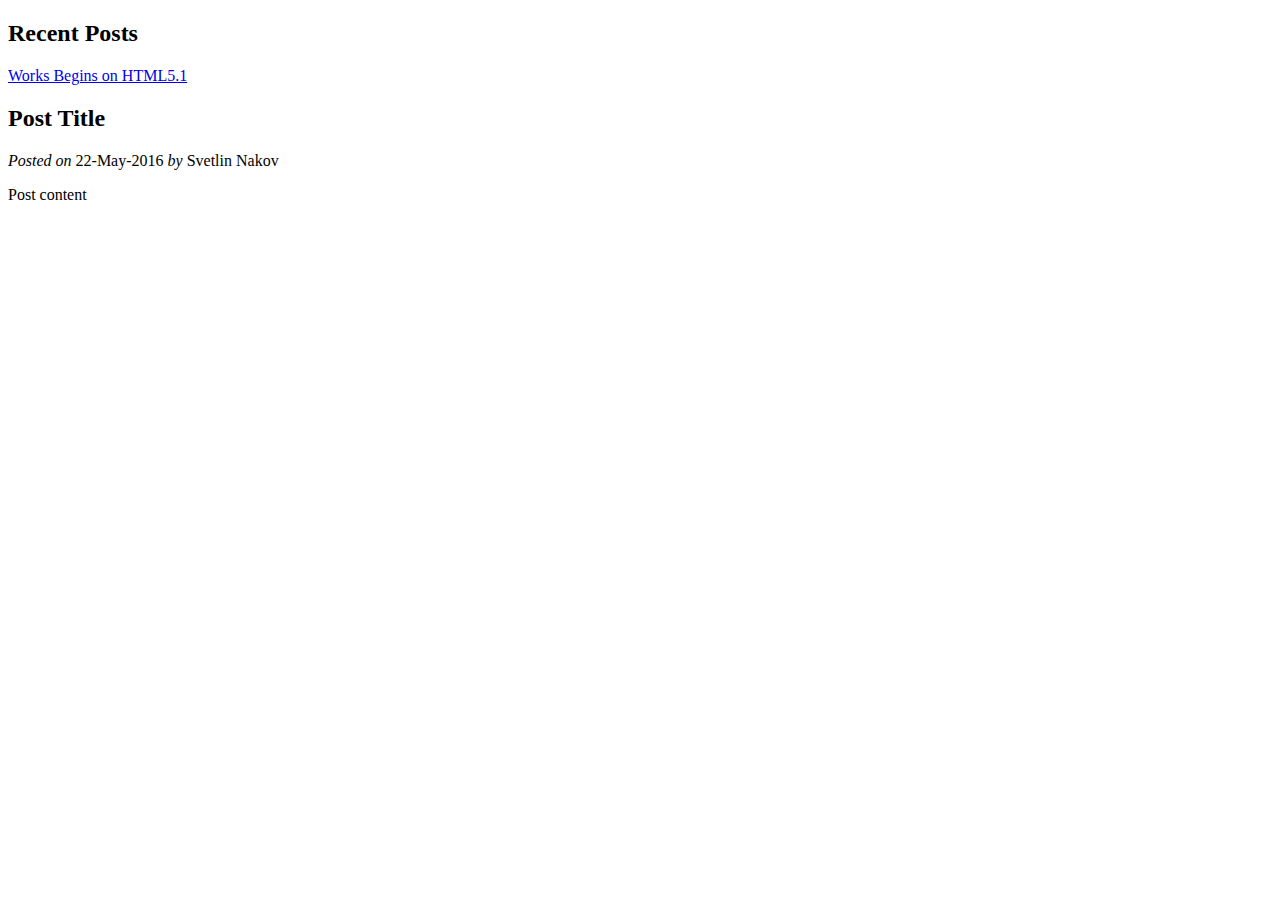
<file: target/classes/templates/index.html>
<!DOCTYPE html>
<html xmlns:th="http://www.thymeleaf.org">

    <head th:replace="layout :: site-head">
        <title>Welcome to Spring MVC Blog</title>
    </head>

    <body>
        <header th:replace="layout :: site-header" />
        <aside>
            <h2>Recent Posts</h2>
            <a href="#" th:each="p : ${latest5posts}" th:text="${p.title}" th:href="@{/posts/view/{id}/(id=${p.id})}">Works Begins on HTML5.1</a>
        </aside>
        <main id="posts">
            <article th:each="p : ${latest3posts}">
                <h2 class="title" th:text="${p.title}">Post Title</h2>
                <div class="date">
                    <i>Posted on</i>
                    <span th:text="${#dates.format(p.date, 'dd-MMM-yyyy')}">22-May-2016</span>
                    <span th:if="${p.author}" th:remove="tag">
                        <i>by</i>
                        <span th:text="${p.author.fullName != null ? p.author.fullName : p.author.username}">Svetlin Nakov</span>
                    </span>
                </div>
                <p class="content" th:utext="${p.body}">Post content</p>
            </article>
        </main>
        <footer th:replace="layout :: site-footer" />
    </body>

</html>
</file>
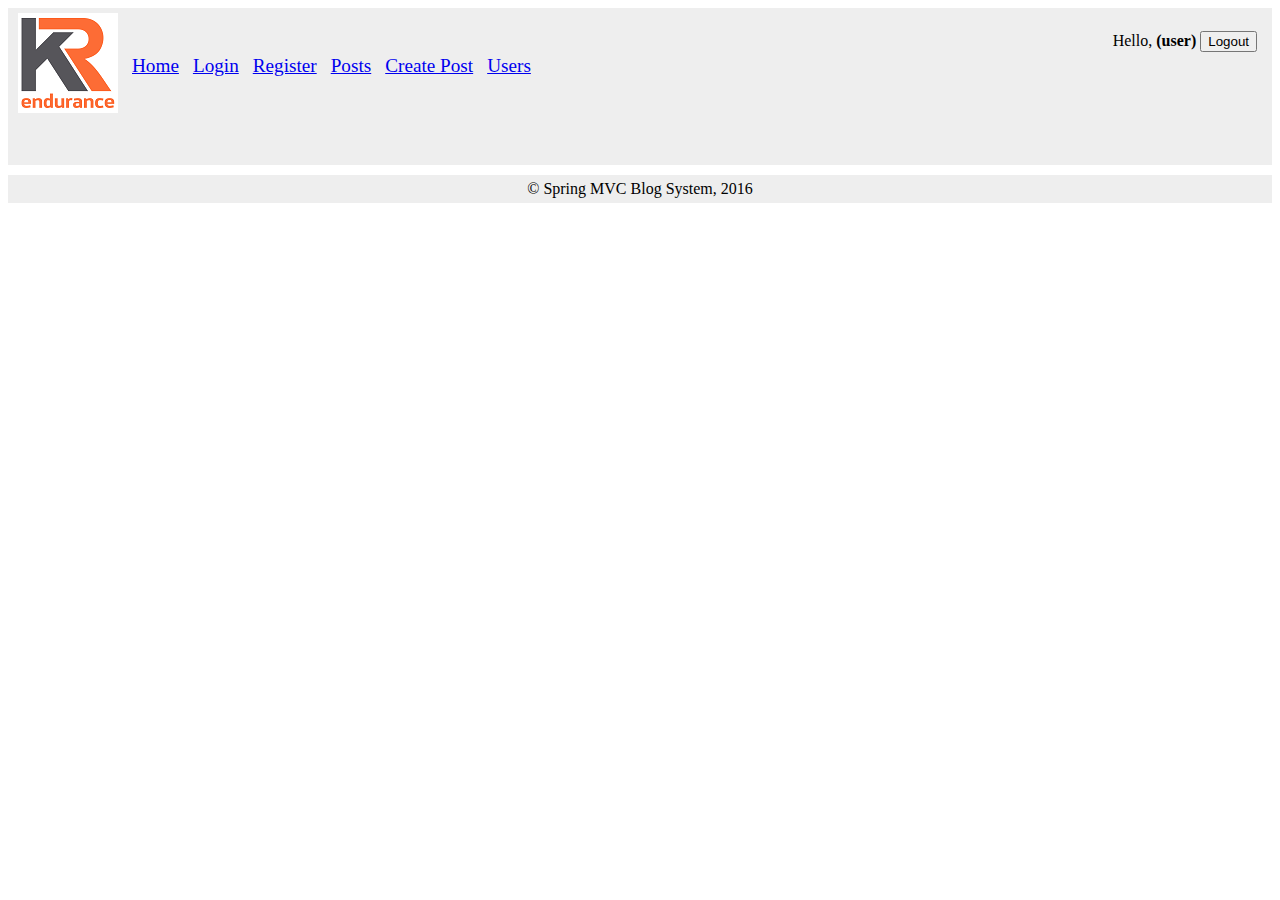
<file: target/classes/templates/layout.html>
<!DOCTYPE html>
<html xmlns:th="http://www.thymeleaf.org">
    <head th:fragment="site-head">
        <meta charset="UTF-8"/>
        <link rel="stylesheet" href="../public/css/styles.css" th:href="@{/css/styles.css}"/>
        <link rel="icon" href="../public/img/favicon.ico" th:href="@{/img/favicon.ico}"/>
        <script src="../public/js/jquery-3.3.1.min.js" th:src="@{/js/jquery-3.3.1.min.js}"></script>
        <script src="../public/js/blog-scripts.js" th:src="@{/js/blog-scripts.js}"></script>
        <meta th:include="this :: head" th:remove="tag"/>
    </head>
    <body>
        <header th:fragment="site-header" th:remove="tag">
            <header>
                <a href="index.html" th:href="@{/}"><img
                        src="../public/img/site-logo.png" th:src="@{/img/site-logo.png}" /></a>
                <a href="index.html" th:href="@{/}">Home</a>
                <a href="users/login.html" th:href="@{/users/login}">Login</a>
                <a href="users/register.html" th:href="@{/users/register}">Register</a>
                <a href="posts/index.html" th:href="@{/posts}">Posts</a>
                <a href="posts/create.html" th:href="@{/posts/create}">Create Post</a>
                <a href="users/index.html" th:href="@{/users}">Users</a>
                <div id="logged-in-info">
                    <span>Hello, <b>(user)</b></span>
                    <form method="post" th:action="@{/users/logout}">
                        <input type="submit" value="Logout"/>
                    </form>
                </div>
            </header>

            <ul id="messages" th:with="notifyMessages=${session[T(blog.services
          .NotificationServiceImpl).NOTIFY_MSG_SESSION_KEY]}">
                <li th:each="msg : ${notifyMessages}" th:text="${msg.text}"
                    th:class="${#strings.toLowerCase(msg.type)}">
                </li>
                <span th:if="${notifyMessages}" th:remove="all" th:text="${session.remove(
          T(blog.services.NotificationServiceImpl).NOTIFY_MSG_SESSION_KEY)}"></span>

            </ul>
        </header>
        <footer th:fragment="site-footer">
            &copy; Spring MVC Blog System, 2016
        </footer>
    </body>
</html>
</file>
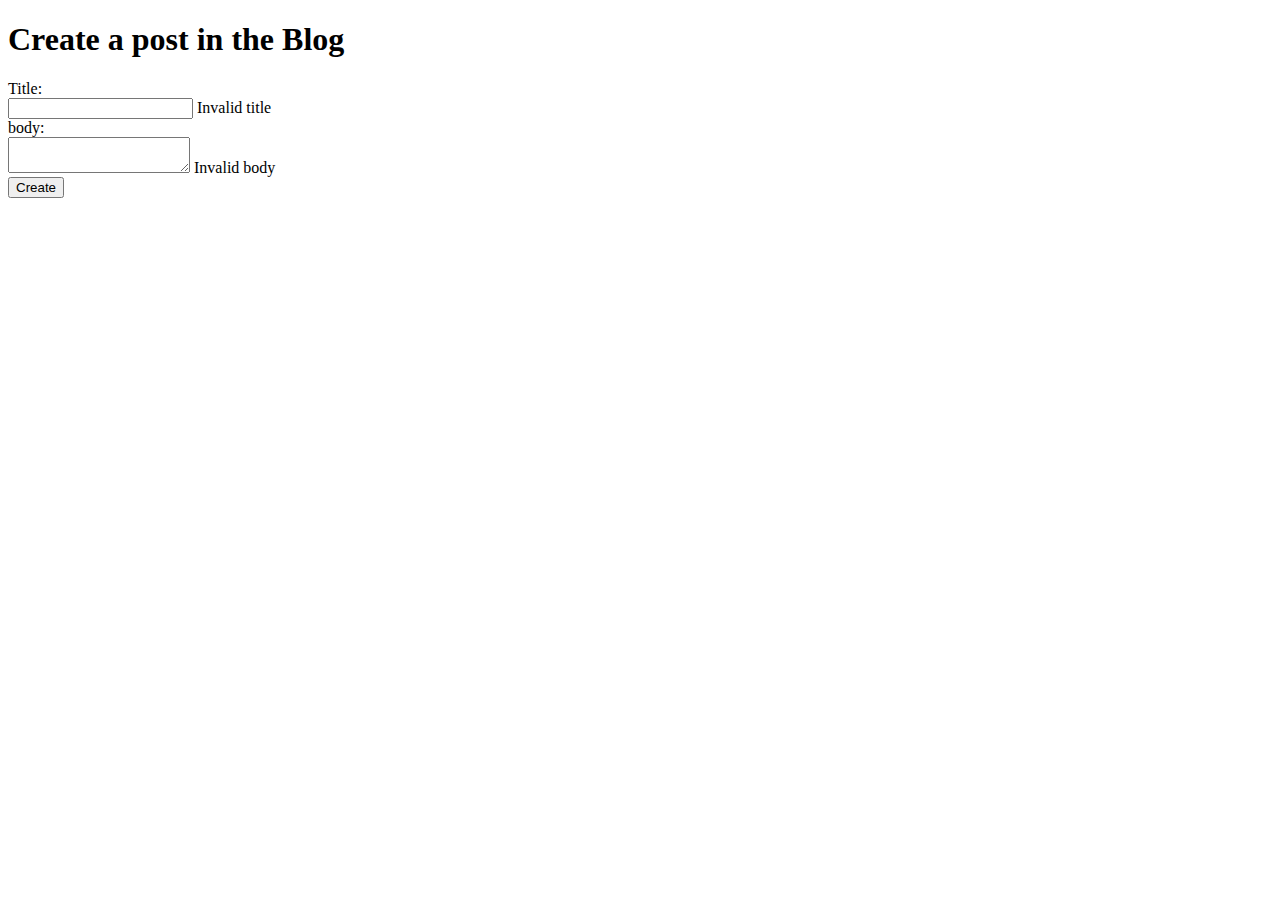
<file: target/classes/templates/posts/createpost.html>
<!DOCTYPE html>
<html xmlns:th="http://www.thymeleaf.org">

    <head th:replace="layout :: site-head">
        <title>Create Post</title>
    </head>

    <body>

        <header th:replace="layout :: site-header" />

        <h1>Create a post in the Blog</h1>

        <form method="post" th:object="${postForm}">
            <div><label for="title">Title:</label></div>
            <input id="title" type="text" name="title" th:value="*{title}" />
            <span class="formError" th:if="${#fields.hasErrors('title')}"
                  th:errors="*{title}">Invalid title</span>

            <div><label for="body">body:</label></div>
            <textarea id="body" type="text" name="body" th:value="*{body}"></textarea>
            <span class="formError" th:if="${#fields.hasErrors('body')}"
                  th:errors="*{body}">Invalid body</span>

            <div><input type="submit" value="Create"/></div>
        </form>

        <footer th:replace="layout :: site-footer" />

    </body>

</html>
</file>
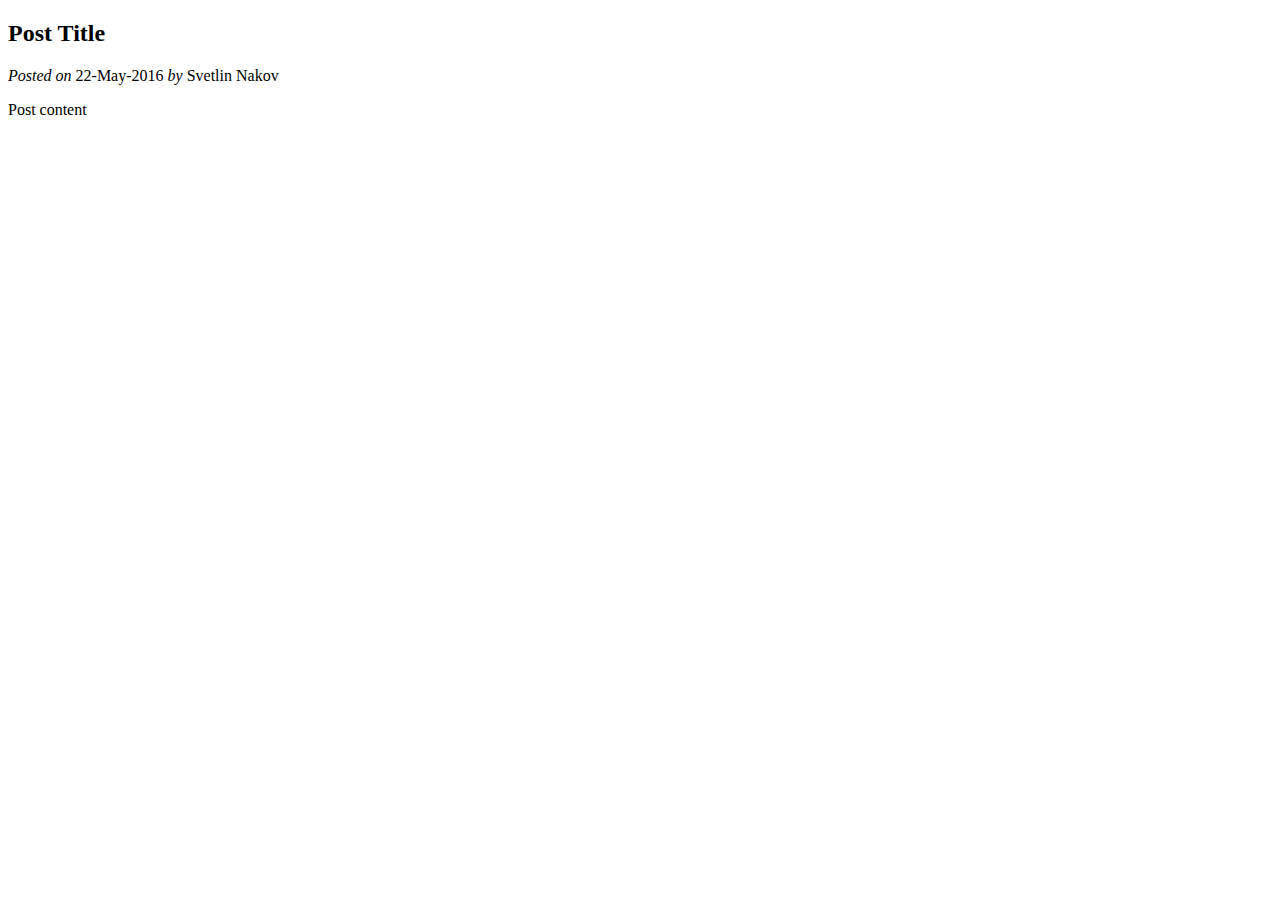
<file: target/classes/templates/posts/listview.html>
<!DOCTYPE html>
<html xmlns:th="http://www.thymeleaf.org">

    <head th:replace="layout :: site-head">
        <title>Welcome to Spring MVC Blog</title>
    </head>

    <body>
        <header th:replace="layout :: site-header" />
        <main id="posts">
            <article th:each="p : ${latestposts}">
                <h2 class="title" th:text="${p.title}">Post Title</h2>
                <div class="date">
                    <i>Posted on</i>
                    <span th:text="${#dates.format(p.date, 'dd-MMM-yyyy')}">22-May-2016</span>
                    <span th:if="${p.author}" th:remove="tag">
                        <i>by</i>
                        <span th:text="${p.author.fullName != null ? p.author.fullName : p.author.username}">Svetlin Nakov</span>
                    </span>
                </div>
                <p class="content" th:utext="${p.body}">Post content</p>
            </article>
        </main>
        <footer th:replace="layout :: site-footer" />
    </body>

</html>
</file>
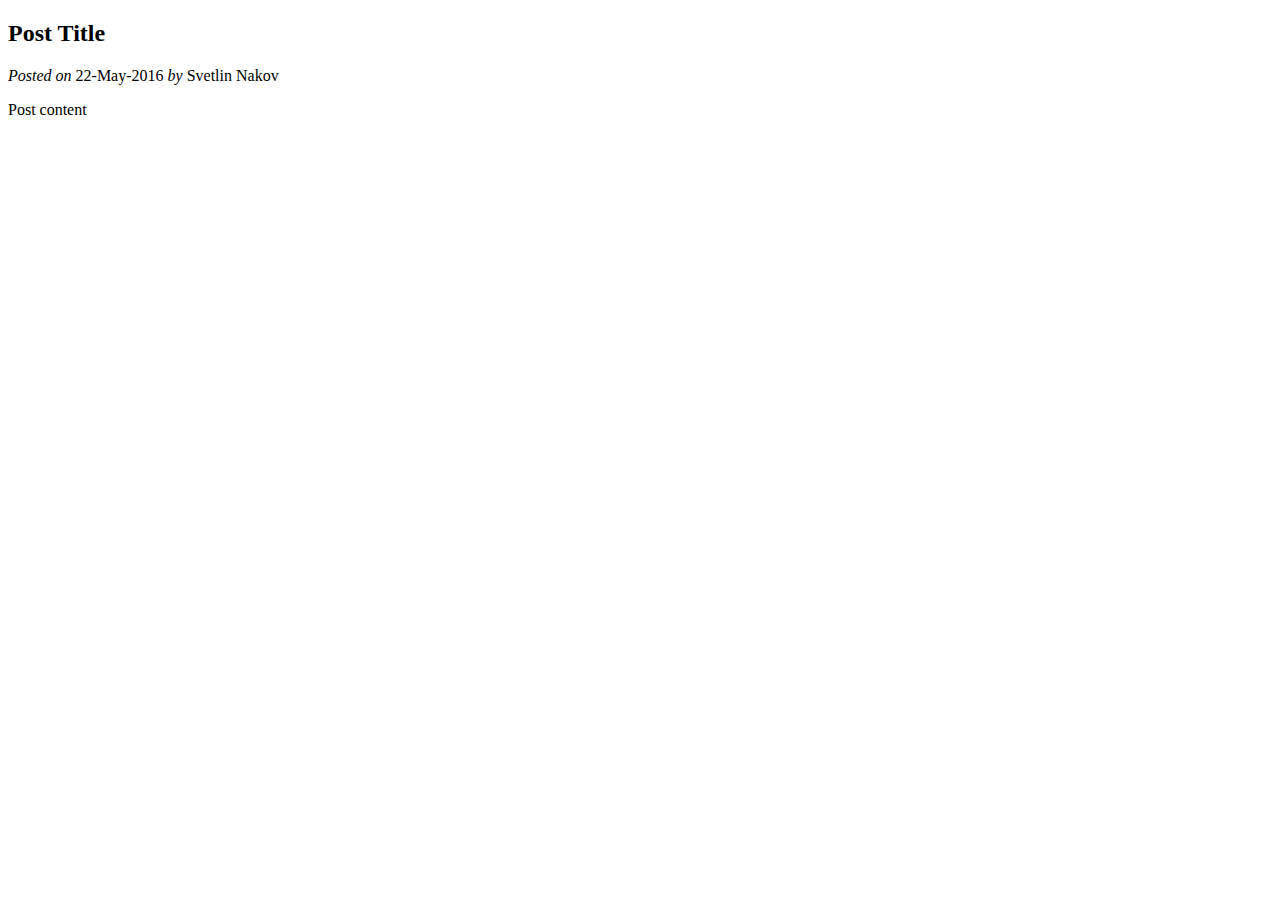
<file: target/classes/templates/posts/view.html>
<!DOCTYPE html>
<html xmlns:th="http://www.thymeleaf.org">
    <head th:replace="layout :: site-head">
        <title th:text="${post.title}">View Post</title>
    </head>
    <body>
        <header th:replace="layout :: site-header" />
        <main id="posts">
            <article>
                <h2 class="title" th:text="${post.title}">Post Title</h2>
                <div class="date">
                    <i>Posted on</i>
                    <span th:text="${#dates.format(post.date, 'dd-MMM-yyyy')}">22-May-2016</span>
                    <span th:if="${post.author}" th:remove="tag">
        <i>by</i>
        <span th:text="${post.author.fullName != null ?
                         post.author.fullName : post.author.username}">Svetlin Nakov</span>
        </span>
                </div>
                <p class="content" th:utext="${post.body}">Post content</p>
            </article>
        </main>
        <footer th:replace="layout :: site-footer" />
        
    </body>
</html>
</file>
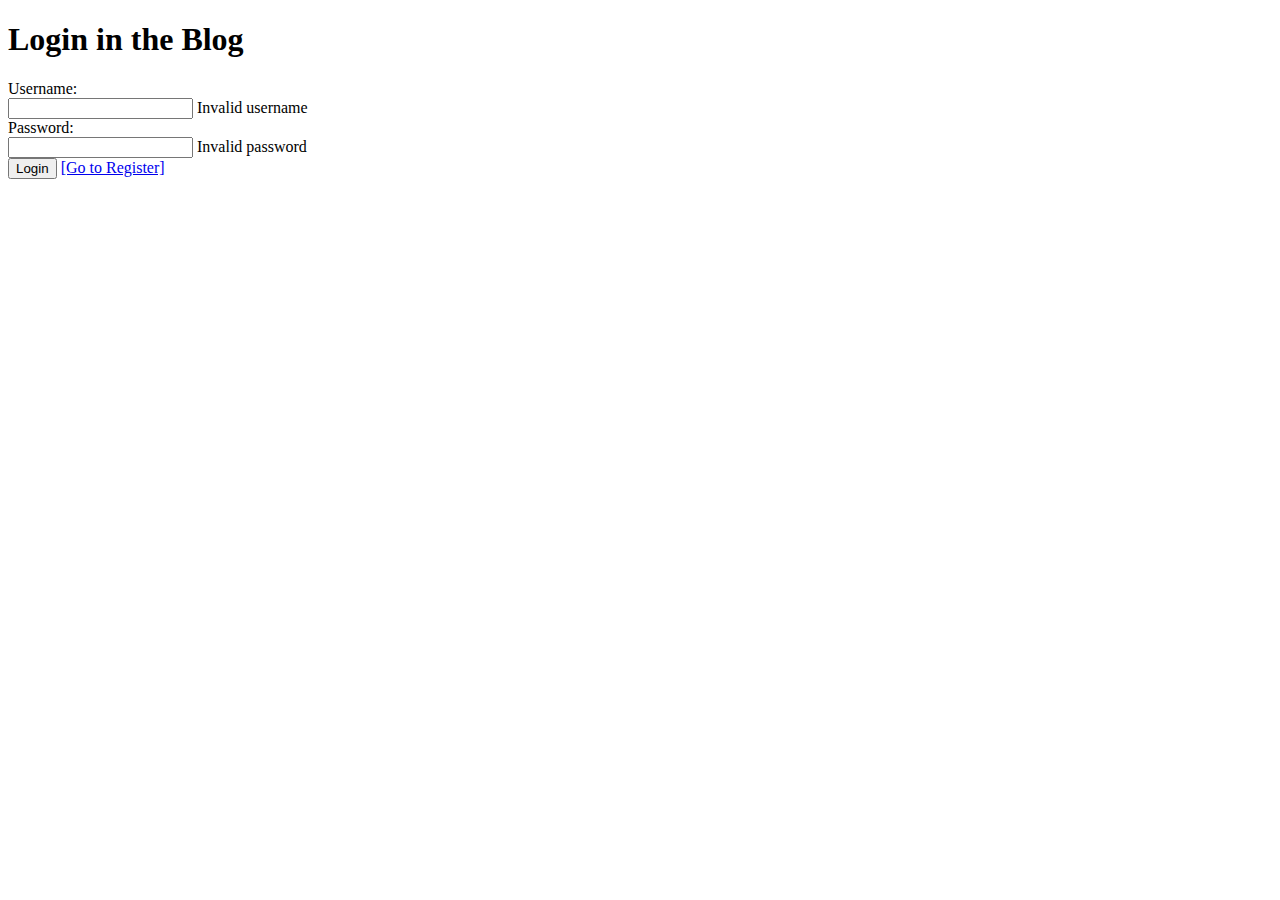
<file: target/classes/templates/users/login.html>
<!DOCTYPE html>
<html xmlns:th="http://www.thymeleaf.org">

    <head th:replace="layout :: site-head">
        <title>Login</title>
    </head>

    <body>

        <header th:replace="layout :: site-header" />

        <h1>Login in the Blog</h1>

        <form method="post" th:object="${loginForm}">
            <div><label for="username">Username:</label></div>
            <input id="username" type="text" name="username" th:value="*{username}" />
            <span class="formError" th:if="${#fields.hasErrors('username')}"
                  th:errors="*{username}">Invalid username</span>

            <div><label for="password" th:value="*{username}">Password:</label></div>
            <input id="password" type="password" name="password" th:value="*{password}" />
            <span class="formError" th:if="${#fields.hasErrors('password')}"
                  th:errors="*{password}">Invalid password</span>

            <div><input type="submit" value="Login"/>
                <a href="register.html" th:href="@{/users/register}">[Go to Register]</a></div>
        </form>

        <footer th:replace="layout :: site-footer" />

    </body>

</html>
</file>
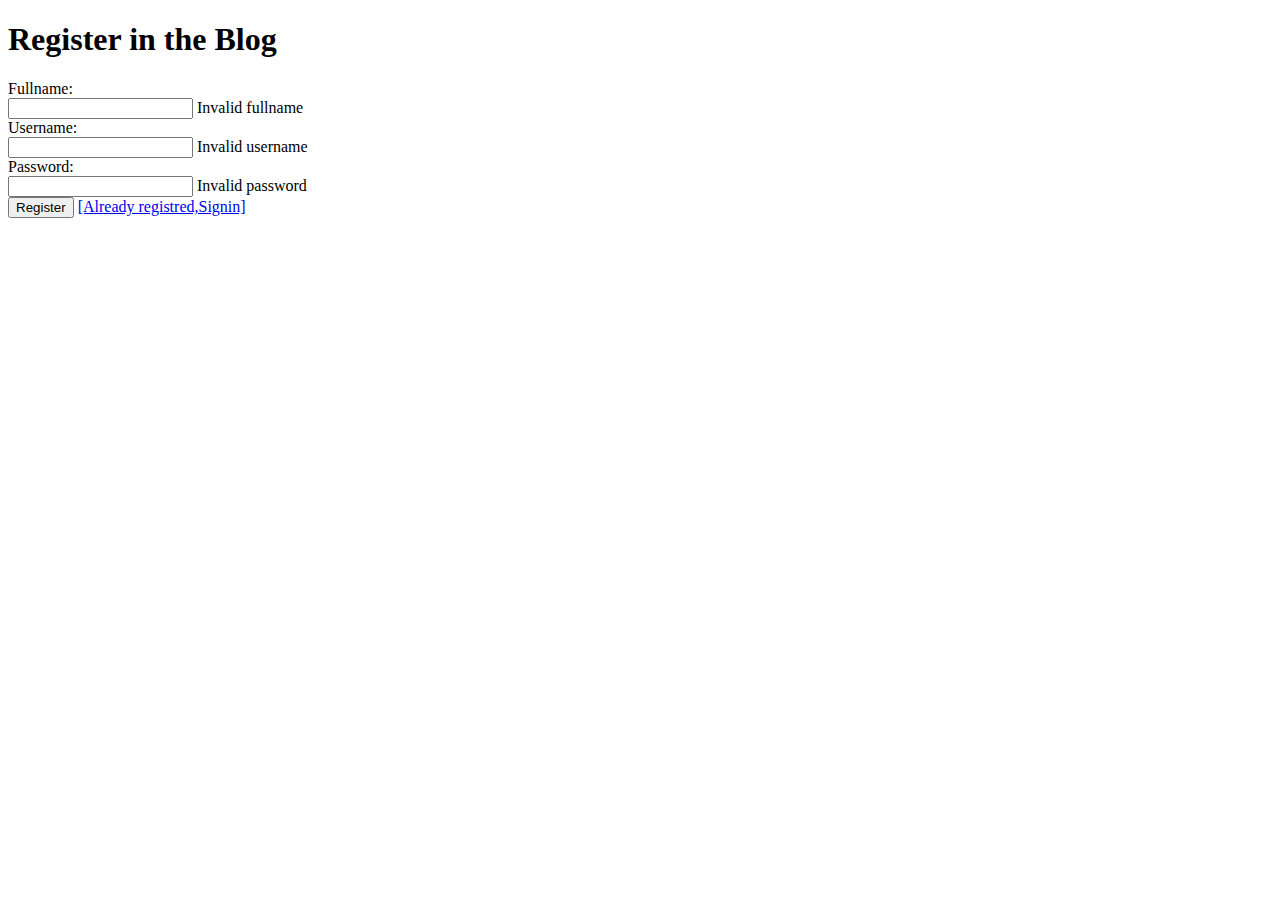
<file: target/classes/templates/users/register.html>
<!DOCTYPE html>
<html xmlns:th="http://www.thymeleaf.org">

    <head th:replace="layout :: site-head">
        <title>Register</title>
    </head>

    <body>

        <header th:replace="layout :: site-header" />

        <h1>Register in the Blog</h1>

        <form method="post" th:object="${registerForm}">
            <div><label for="fullName">Fullname:</label></div>
            <input id="fullName" type="text" name="fullName" th:value="*{fullName}" />
            <span class="formError" th:if="${#fields.hasErrors('fullName')}"
                  th:errors="*{fullName}">Invalid fullname</span>

            <div><label for="username">Username:</label></div>
            <input id="username" type="text" name="username" th:value="*{username}" />
            <span class="formError" th:if="${#fields.hasErrors('username')}"
                  th:errors="*{username}">Invalid username</span>

            <div><label for="password" th:value="*{username}">Password:</label></div>
            <input id="password" type="password" name="password" th:value="*{password}" />
            <span class="formError" th:if="${#fields.hasErrors('password')}"
                  th:errors="*{password}">Invalid password</span>

            <div><input type="submit" value="Register"/>
                <a href="login.html" th:href="@{/users/login}">[Already registred,Signin]</a></div>
        </form>

        <footer th:replace="layout :: site-footer" />

    </body>

</html>
</file>
